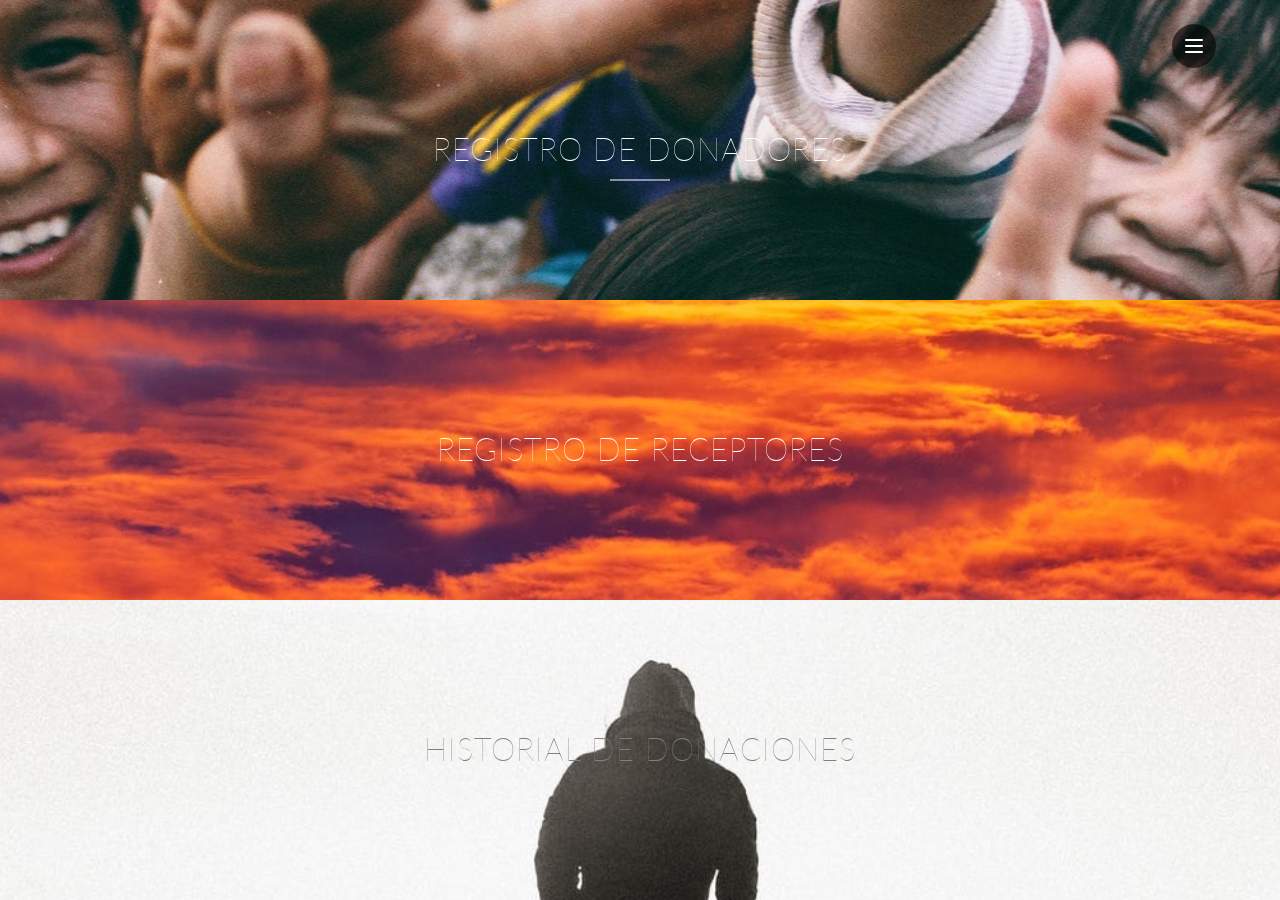
<file: web/admin-site/index.html>
<!doctype html>
<html lang="en" class="no-js">
	<head>
		<meta charset="UTF-8">
		<meta name="viewport" content="width=device-width, initial-scale=1">
		<link href='https://fonts.googleapis.com/css?family=Playfair+Display:700italic,700' rel='stylesheet' type='text/css'>
		<link rel="stylesheet" href="css/reset.css"> <!-- CSS reset -->
		<link rel="stylesheet" href="css/style.css"> <!-- Resource style -->
		<script src="js/modernizr.js"></script> <!-- Modernizr -->
		<!-- Bootstrap core CSS -->
		<link href="../vendor/bootstrap/css/bootstrap.min.css" rel="stylesheet">
		<!-- Custom fonts -->
                <link href="../vendor/font-awesome/css/font-awesome.min.css" rel="stylesheet" type="text/css">
	</head>
	<body>
            <header>
                <button class="cd-nav-trigger">Menu<span aria-hidden="true" class="cd-icon"></span></button>
            </header>
            <nav class="cd-primary-nav">
                <h1 class="welcome">Bievenido a Donadores Laguna</h1>
                <img src="./img/blood-drop.png" alt="blood" class="src">
            </nav>

            <div class="cd-projects-container">
                <ul>
                    <li class="single-project">
                        <div class="cd-title">
                            <h2 id="donor-register">Registro de Donadores</h2>
                        </div> <!-- .cd-title -->
                        <div class="cd-project-info">
                            <button id="btnDonadores" class="cd-scroll">Scroll down</button>

                            <div class="content-wrapper">
                                <div class="container">
                                    <div class="row">
                                        <div class="col-md-12">
                                            <i class="fa fa-search" aria-hidden="true"></i>
                                            <input type="text" class="search-bar" placeholder="Buscar...">
                                        </div>
                                    </div>
                                </div>
                                <table id="donadores" class="table" style="display: none">
                                    <thead class="thead-dark">
                                        <tr>
                                            <th scope="col">id</th>
                                            <th scope="col">Nombre</th>
                                            <th scope="col">Apellidos</th>
                                            <th scope="col">Fecha de Nacimiento</th>
                                            <th scope="col">Sexo</th>
                                            <th scope="col">Tipo de Sangre</th>
                                            <th scope="col">Email</th>
                                            <th scope="col">Teléfono</th>
                                            <th scope="col">Dirección</th>
                                            <th scope="col">CP</th>
                                        </tr>
                                    </thead>
                                    <tbody id="donadores-body">

                                    </tbody>
                                </table>
                                <div class="container" style="  align-items: center;   justify-content: center;   display: flex;">
                                    <button id="donador-btn" class="btn" style="display: none; font-size: large;   margin-top: 2em;   color: white;  background-color: orangered;">
                                        Agregar/Editar</button>
                                </div>
                            </div>
                        </div> <!-- .cd-project-info -->
                    </li>
                    <li class="single-project">
                        <div class="cd-title">
                            <h2 id="receptor-register">Registro de Receptores</h2>
                        </div> <!-- .cd-title -->
                        <div class="cd-project-info">
                            <button id="btnReceptores" class="cd-scroll">Scroll down</button>
                            <div class="content-wrapper">
                                <div class="container">
                                    <div class="row">
                                        <div class="col-md-12">
                                            <i class="fa fa-search" aria-hidden="true"></i>
                                            <input type="text" class="search-bar" placeholder="Buscar...">
                                        </div>
                                    </div>
                                </div>
                                <table id="receptores" class="table" style="display: none">
                                    <thead class="thead-dark">
                                        <tr>
                                            <th scope="col">id</th>
                                            <th scope="col">Nombre</th>
                                            <th scope="col">Apellidos</th>
                                            <th scope="col">Fecha de Nacimiento</th>
                                            <th scope="col">Sexo</th>
                                            <th scope="col">Sangre</th>
                                            <th scope="col">Diagonóstico</th>
                                            <th scope="col">Ubicación</th>
                                        </tr>
                                    </thead>
                                    <tbody id="receptores-body">

                                    </tbody>
                                </table>
                                <div class="container" style="  align-items: center;   justify-content: center;   display: flex;">
                                    <button id="agregarReceptor-btn" class="btn" style="display: none; font-size: large;   margin: 2em;   color: white;  background-color: orangered;">
                                        Agregar</button>
                                    <button id="editarReceptor-btn" class="btn" style="display: none; font-size: large;   margin: 2em;   color: white;  background-color: orangered;">
                                        Editar</button>
                                </div>
                            </div>
                        </div> <!-- .cd-project-info -->
                    </li>
                    <li class="single-project">
                        <div class="cd-title">
                            <h2 id="history-register">Historial de Donaciones</h2>
                        </div> <!-- .cd-title -->
                        <div class="cd-project-info">
                            <button id="btnDonaciones" class="cd-scroll">Scroll down</button>

                            <div class="content-wrapper">
                                <div class="container">
                                    <div class="row">
                                        <div class="col-md-12">
                                            <i class="fa fa-search" aria-hidden="true"></i>
                                            <input type="text" class="search-bar" placeholder="Buscar...">
                                        </div>
                                    </div>
                                </div>
                                <table id="donaciones" class="table" style="display: none">
                                    <thead class="thead-dark">
                                        <tr>
                                            <th scope="col">Id Receptor</th>
                                            <th scope="col">Receptor</th>
                                            <th scope="col">Id Donador</th>
                                            <th scope="col">Donador</th>
                                            <th scope="col">Id Donacion</th>
                                            <th scope="col">Fecha de Donación</th>
                                            <th scope="col">Ubicación</th>
                                            <th scope="col">Comentarios</th>
                                        </tr>
                                    </thead>
                                    <tbody id="donaciones-body">

                                    </tbody>
                                </table>
                                <div class="container" style="  align-items: center;   justify-content: center;   display: flex;">
                                    <button id="donacion-btn" class="btn" style="display: none; font-size: large;   margin-top: 2em;   color: white;  background-color: orangered;">
                                        Agregar/Editar</button>
                                </div>
                            </div>
                        </div> <!-- .cd-project-info -->
                    </li>
                </ul>
            </div> <!-- .cd-projects-container -->
            
            
            
            <!-- Modal -->
            <div class="modal fade" id="myModal" role="dialog">
              <div class="modal-dialog">

                <!-- Modal content-->
                <div class="modal-content">
                  <div class="modal-header">
                    <!--<button type="button" class="close" data-dismiss="modal">&times;</button>-->
                    <h4 class="modal-title">Receptores</h4>
                  </div>
                  <div class="modal-body">
                                                
                  </div>
                  <div class="modal-footer">
                    <button type="button"  class="btn btn-default" data-dismiss="modal">Cerrar</button>
                  </div>
                </div>

              </div>
            </div>
            
            
            <!-- Bootstrap core JavaScript -->
            <script src="../vendor/jquery/jquery.min.js"></script>
            <script>
                $(document).ready(function(){
                    $("#btnDonadores").click(function() {
                      $.get("../donadores", function(response){
                         $("#donadores-body").empty();
                         updateTable("donadores",response);
                         $("#donadores").show();
                         $("#donador-btn").show();
                       });  
                    });
                    
                    $("#btnReceptores").click(function() {
                      $.get("../receptores", function(response){
                            $("#receptores-body").empty();
                             updateTable("receptores",response);

                             $("#receptores").show();
                             $("#agregarReceptor-btn").show();
                             $("#editarReceptor-btn").show();
                              //console.log($tr.wrap('<p>').html());
                             });
                           
                           
                    });

                    $("#btnDonaciones").click(function() {
                      $.get("../donaciones", function(response){
                        
                            $("#donaciones-body").empty();
                            updateTable("donaciones",reponse);
                            $("#donaciones").show();
                            $("#donacion-btn").show();
                         });  
                    });
                    
                    
                   
                    $("#agregarReceptor-btn").click(function(){
                       $.ajax({
                            type:"GET",
                            dataType: 'html',
                            url: 'agregarReceptorModal.html',
                            success: function(html){
                                console.log(html);
                                $(".modal-body").html(html);
                                $("#receptor-form").submit(function(e){
                                    return false;
                                });
                                $("#receptor-submit").click(function(){
                                    var data = $("#receptor-form").serialize();
                                    console.log(data);
                                    $.post("../registroReceptor",data,function(message, status){
                                        console.log(message, status);
                                        console.log("Status: " + status);
                                        if (message){
                                            window.prompt(message);
                                        }
                                        if (status === "success") {
                                            $("#myModal").modal('hide');
                                            updateTable("receptores");
                                        }
                                    });
                                });
                                
                                
                            }
                          });
                       
                       $("#myModal").modal(); 
                    });
                    
                    $("#editarReceptor-btn").click(function(){
                       $.ajax({
                            type:"GET",
                            dataType: 'html',
                            url: 'editarReceptorModal.html',
                            success: function(html){
                                console.log(html);
                                $(".modal-body").html(html);
                                 $.get("../receptores", function(response){
                                   
                                     $.each(response, function(i, item) {
                                            $('#lista-receptores').append($('<option>').text(JSON.stringify(item))).attr('value', item.id);
                                     });
                                     
                                     $("#lista-receptores").change(function(){
                                         
                                         fillForm($("#lista-receptores").val(),"receptor");
                                     })
                                     
                                      //console.log($tr.wrap('<p>').html());
                                     });
                                $("#receptor-form").submit(function(e){
                                    return false;
                                });
                                $("#receptor-submit").click(function(){
                                    var data = $("#receptor-form").serialize();
                                    console.log(data);
                                    $.post("../registroReceptor",data,function(message, status){
                                        console.log(message, status);
                                        console.log("Status: " + status);
                                        if (message){
                                            window.prompt(message);
                                        }
                                        if (status === "success") {
                                            $("#myModal").modal('hide');
                                            updateTable("receptores");
                                        }
                                    });
                                });
                                
                                
                            }
                          });
                       
                       $("#myModal").modal(); 
                    });
                    
                    function fillForm(string,formId){
                        var receptor = JSON.parse(string);
                        $("#nombre-" + formId).val(receptor.nombre);
                        $("#apellidoP-" + formId).val(receptor.apellidos);
                        
                        $("#nacimiento-" + formId).val(receptor.fecha_nacimiento.toISOString());
                        $("#sexo-" + formId).val(receptor.sexo);
                        (receptor.sangre.includes("-")) ? $("#sangre1-" + formId).val("-") : $("#sangre1-" + formId).val("+");
                        var matches = receptor.sangre.match(/[a-zA-Z]+/);
                        $("#sangre2-" + formId).val(matches);
                        $("#diagnostico-" + formId).val(receptor.diagnostico);
                        $("#ubicacion-" + formId).val(receptor.ubicacion);
                    }
                    
                    function updateTable(id,response){
                        $.each(response, function(i, item) {
                            var $tr = $('<tr>').append(
                                $('<td>').text(item.id),    
                                $('<td>').text(item.nombre),
                                $('<td>').text(item.apellidos),
                                $('<td>').text(item.fecha_nacimiento),
                                $('<td>').text(item.sexo),
                                $('<td>').text(item.sangre),
                                $('<td>').text(item.diagnostico),
                                $('<td>').text(item.ubicacion)

                            ).appendTo('#' + id);
                        });
                    }

                });
            </script>
            <script src="../vendor/bootstrap/js/bootstrap.bundle.min.js"></script>

            <script src="js/main.js"></script> <!-- Resource jQuery -->
        </body>
</html>
</file>
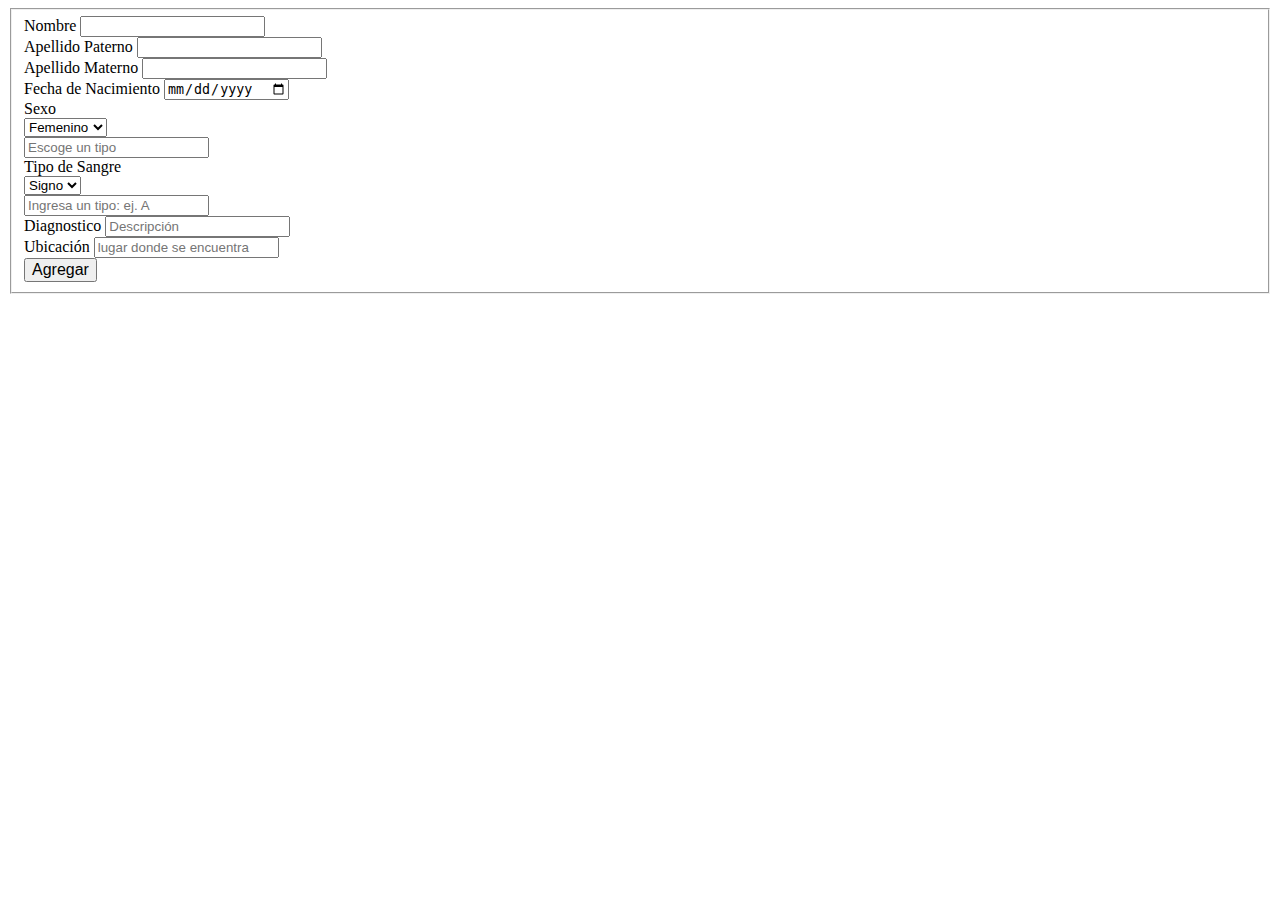
<file: web/admin-site/agregarReceptorModal.html>
<!DOCTYPE html>
<!--
To change this license header, choose License Headers in Project Properties.
To change this template file, choose Tools | Templates
and open the template in the editor.
-->
<form id="receptor-form" method="post">
                                <fieldset>
                                  <div class="form-group">
                                    <label for="tiempoElaboracion">Nombre</label>
                                    <input type="text" class="form-control" name="nombre" required>
                                  </div>
                                  <div class="form-group">
                                    <div class="container">
                                      <div class="row">
                                        <div class="col-md-6 first-last-name">
                                          <label for="tiempoElaboracion">Apellido Paterno</label>
                                          <input type="text" class="form-control" name="apellidoP" required>
                                        </div>
                                        <div class="col-md-6 second-last-name">
                                          <label for="tiempoElaboracion">Apellido Materno</label>
                                          <input type="text" class="form-control" name="apellidoM" required>
                                        </div>
                                      </div>
                                    </div>
                                    <div class="form-group date-time">
                                      <label for="exampleInputPassword1">Fecha de Nacimiento</label>
                                      <input type="date" name="nacimiento" class="form-control">
                                    </div>
                                    <div class="form-group">
                                      <label for="claveProyecto">Sexo</label><br>
                                      <div class="row">
                                        <div class="col-md-6">
                                          <select id="gender" class="form-control" name="sexo" required>
                                            <option value="F">Femenino</option>
                                            <option value="M">Masculino</option>
                                          </select>
                                        </div>
                                        <div class="col-md-6"><input type="text" class="form-control type-blood" placeholder="Escoge un tipo"></div>
                                      </div>
                                    </div>
                                    <div class="form-group">
                                      <label for="claveProyecto">Tipo de Sangre</label><br>
                                      <div class="row">
                                        <div class="col-md-6">
                                          <select id="blood-type" class="form-control" name="sangre1" required>
                                            <option value="hide">Signo</option>
                                            <option value="+"> + </option>
                                            <option value="-"> - </option>
                                          </select>
                                        </div>
                                        <div class="col-md-6"><input type="text" class="form-control type-blood" name="sangre2" placeholder="Ingresa un tipo: ej. A"></div>
                                      </div>
                                    </div>
                                    
                                    <div class="form-group">
                                      <label for="direccion">Diagnostico</label>
                                      <input type="text" name="diagnostico" class="form-control" placeholder="Descripción">
                                    </div>
                                    <div class="form-group">
                                      <label for="fechaInicio">Ubicación</label>
                                      <input type="text" name="ubicacion" class="form-control" placeholder="lugar donde se encuentra">
                                    </div>
                                    <div class="btn-section text-center">
                                      <button id="receptor-submit" style="font-size: medium;" class="text-center">Agregar</button>
                                      <div class="btn-section"></div>
                                    </div>
                                </fieldset>
                            </form>
</file>
<file: web/admin-site/css/style.css>
@import url('https://fonts.googleapis.com/css?family=Lato:400,400i,700');

/* -------------------------------- 

Primary style

-------------------------------- */
*, *::after, *::before {
  box-sizing: border-box;
}

html {
  font-size: 62.5%;
}

body {
  font-size: 1.6rem;
  font-family: "Lato", sans-serif;
  color: pink;
  background-color: #253031;
}

html, body {
  height: 100%;
}

a {
  color: #315659;
  text-decoration: none;
}

button {
  border: none;
  outline: none;
  cursor: pointer;
}

/* -------------------------------- 

 Header

-------------------------------- */
.cd-logo, .cd-nav-trigger {
  position: absolute;
  z-index: 3;
}

.cd-logo {
  top: 34px;
  left: 5%;
  -webkit-transition: opacity 0.3s, visibility 0.3s;
  -moz-transition: opacity 0.3s, visibility 0.3s;
  transition: opacity 0.3s, visibility 0.3s;
}
.cd-logo.project-open {
  opacity: 0;
  visibility: hidden;
}

.cd-nav-trigger {
  top: 24px;
  right: 5%;
  height: 44px;
  width: 44px;
  border-radius: 50%;
  background-color: rgba(0, 0, 0, 0.6);
  -webkit-transition: background 0.2s;
  -moz-transition: background 0.2s;
  transition: background 0.2s;
  /* image replacement */
  overflow: hidden;
  text-indent: 100%;
  white-space: nowrap;
  color: transparent;
}
.cd-nav-trigger .cd-icon,
.cd-nav-trigger .cd-icon::before,
.cd-nav-trigger .cd-icon::after {
  /* icon created in CSS */
  position: absolute;
  background-color: #FFFFFF;
  border-radius: 2px;
  /* Force Hardware Acceleration in WebKit */
  -webkit-transform: translateZ(0);
  -moz-transform: translateZ(0);
  -ms-transform: translateZ(0);
  -o-transform: translateZ(0);
  transform: translateZ(0);
  -webkit-backface-visibility: hidden;
  backface-visibility: hidden;
}
.no-touch .cd-nav-trigger:hover {
  background-color: rgba(0, 0, 0, 0.8);
}
.cd-nav-trigger .cd-icon {
  /* middle line of the menu icon */
  display: inline-block;
  width: 18px;
  height: 2px;
  left: 50%;
  top: 50%;
  bottom: auto;
  right: auto;
  -webkit-transform: translateX(-50%) translateY(-50%);
  -moz-transform: translateX(-50%) translateY(-50%);
  -ms-transform: translateX(-50%) translateY(-50%);
  -o-transform: translateX(-50%) translateY(-50%);
  transform: translateX(-50%) translateY(-50%);
  -webkit-transition: -webkit-transform 0.3s, background-color 0.3s;
  -moz-transition: -moz-transform 0.3s, background-color 0.3s;
  transition: transform 0.3s, background-color 0.3s;
}
.cd-nav-trigger .cd-icon::before, .cd-nav-trigger .cd-icon::after {
  /* upper and lower lines of the menu icon */
  content: '';
  top: 0;
  right: 0;
  width: 100%;
  height: 100%;
  -webkit-transition: -webkit-transform 0.3s;
  -moz-transition: -moz-transform 0.3s;
  transition: transform 0.3s;
}
.cd-nav-trigger .cd-icon::before {
  -webkit-transform: translateY(-6px);
  -moz-transform: translateY(-6px);
  -ms-transform: translateY(-6px);
  -o-transform: translateY(-6px);
  transform: translateY(-6px);
}
.cd-nav-trigger .cd-icon::after {
  -webkit-transform: translateY(6px);
  -moz-transform: translateY(6px);
  -ms-transform: translateY(6px);
  -o-transform: translateY(6px);
  transform: translateY(6px);
}
.cd-nav-trigger.project-open .cd-icon {
  /* user selects a projects - transform the icon into a 'X' */
  background-color: rgba(255, 255, 255, 0);
}
.cd-nav-trigger.project-open .cd-icon::before, .cd-nav-trigger.project-open .cd-icon::after {
  background-color: white;
}
.cd-nav-trigger.project-open .cd-icon::before {
  -webkit-transform: translateY(0) rotate(45deg);
  -moz-transform: translateY(0) rotate(45deg);
  -ms-transform: translateY(0) rotate(45deg);
  -o-transform: translateY(0) rotate(45deg);
  transform: translateY(0) rotate(45deg);
}
.cd-nav-trigger.project-open .cd-icon::after {
  -webkit-transform: translateY(0) rotate(-45deg);
  -moz-transform: translateY(0) rotate(-45deg);
  -ms-transform: translateY(0) rotate(-45deg);
  -o-transform: translateY(0) rotate(-45deg);
  transform: translateY(0) rotate(-45deg);
}
.cd-nav-trigger.nav-open .cd-icon {
  /* user opens the navigation - transform the icon into an arrow */
  -webkit-transform: translateY(-50%) translateX(-50%) rotate(90deg);
  -moz-transform: translateY(-50%) translateX(-50%) rotate(90deg);
  -ms-transform: translateY(-50%) translateX(-50%) rotate(90deg);
  -o-transform: translateY(-50%) translateX(-50%) rotate(90deg);
  transform: translateY(-50%) translateX(-50%) rotate(90deg);
}
.cd-nav-trigger.nav-open .cd-icon::after {
  -webkit-transform: translateX(-5px) translateY(3px) rotate(45deg) scaleX(0.5);
  -moz-transform: translateX(-5px) translateY(3px) rotate(45deg) scaleX(0.5);
  -ms-transform: translateX(-5px) translateY(3px) rotate(45deg) scaleX(0.5);
  -o-transform: translateX(-5px) translateY(3px) rotate(45deg) scaleX(0.5);
  transform: translateX(-5px) translateY(3px) rotate(45deg) scaleX(0.5);
}
.cd-nav-trigger.nav-open .cd-icon::before {
  -webkit-transform: translateX(-5px) translateY(-3px) rotate(-45deg) scaleX(0.5);
  -moz-transform: translateX(-5px) translateY(-3px) rotate(-45deg) scaleX(0.5);
  -ms-transform: translateX(-5px) translateY(-3px) rotate(-45deg) scaleX(0.5);
  -o-transform: translateX(-5px) translateY(-3px) rotate(-45deg) scaleX(0.5);
  transform: translateX(-5px) translateY(-3px) rotate(-45deg) scaleX(0.5);
}

/* -------------------------------- 

 Navigation

-------------------------------- */
.cd-primary-nav {
  position: absolute;
  z-index: 1;
  top: 0;
  left: 0;
  /* height = (100% - 9%) - 9% is the space taken by the projects when the navigation is open */
  height: 91%;
  width: 100%;
  overflow: auto;
  text-align: center;
  opacity: 0;
  -webkit-transition: opacity 0s 0.4s;
  -moz-transition: opacity 0s 0.4s;
  transition: opacity 0s 0.4s;
  /* vertically align its content */
  display: table;
  font-family: "Lato", sans-serif;
}
.cd-primary-nav ul {
  /* vertically align inside nav */
  display: table-cell;
  vertical-align: middle;
  -webkit-transform: translateY(50px);
  -moz-transform: translateY(50px);
  -ms-transform: translateY(50px);
  -o-transform: translateY(50px);
  transform: translateY(50px);
  -webkit-transition: -webkit-transform 0.4s;
  -moz-transition: -moz-transform 0.4s;
  transition: transform 0.4s;
}
.cd-primary-nav a {
  display: inline-block;
  padding: .4em 1em;
  border-radius: 4px;
  -webkit-transition: background 0.2s;
  -moz-transition: background 0.2s;
  transition: background 0.2s;
  color: #FFFFFF;
  font-family: "Playfair Display", serif;
  font-size: 2.4rem;
  font-weight: 700;
  -webkit-font-smoothing: antialiased;
  -moz-osx-font-smoothing: grayscale;
}
.no-touch .cd-primary-nav a:hover {
  background-color: #303e40;
}
.cd-primary-nav .cd-label {
  position: relative;
  margin: 2.4em 0 2em;
  color: #51696b;
  text-transform: uppercase;
  font-weight: 700;
  font-size: 1.2rem;
  letter-spacing: 1px;
}
.cd-primary-nav .cd-label::after {
  /* line below .cd-label*/
  content: '';
  position: absolute;
  left: 50%;
  right: auto;
  -webkit-transform: translateX(-50%);
  -moz-transform: translateX(-50%);
  -ms-transform: translateX(-50%);
  -o-transform: translateX(-50%);
  transform: translateX(-50%);
  bottom: -16px;
  height: 1px;
  width: 40px;
  background-color: currentColor;
}
.cd-primary-nav.nav-open {
  opacity: 1;
  -webkit-transition: opacity 0s;
  -moz-transition: opacity 0s;
  transition: opacity 0s;
  background: white !important;
}
.cd-primary-nav.nav-open ul {
  -webkit-transform: translateY(0);
  -moz-transform: translateY(0);
  -ms-transform: translateY(0);
  -o-transform: translateY(0);
  transform: translateY(0);
}
@media only screen and (min-width: 1170px) {
  .cd-primary-nav a {
    font-size: 4rem;
  }
}

/* -------------------------------- 

 Projects

-------------------------------- */
.cd-projects-container {
  height: 100%;
  width: 100vw;
  position: relative;
  overflow: hidden;
}
.cd-projects-container .single-project {
  position: absolute;
  z-index: 2;
  top: 0px;
  left: 0px;
  height: 100%;
  width: 100%;
  cursor: pointer;
  -webkit-transition: -webkit-transform 0.4s;
  -moz-transition: -moz-transform 0.4s;
  transition: transform 0.4s;
  /* Force hardware acceleration */
  -webkit-backface-visibility: hidden;
  backface-visibility: hidden;
  -webkit-transform: translateZ(0);
  -moz-transform: translateZ(0);
  -ms-transform: translateZ(0);
  -o-transform: translateZ(0);
  transform: translateZ(0);
}
.cd-projects-container .single-project:nth-of-type(2) {
  -webkit-transform: translateY(33.3333333333%);
  -moz-transform: translateY(33.3333333333%);
  -ms-transform: translateY(33.3333333333%);
  -o-transform: translateY(33.3333333333%);
  transform: translateY(33.3333333333%);
}
.cd-projects-container .single-project:nth-of-type(3) {
  -webkit-transform: translateY(66.6666666667%);
  -moz-transform: translateY(66.6666666667%);
  -ms-transform: translateY(66.6666666667%);
  -o-transform: translateY(66.6666666667%);
  transform: translateY(66.6666666667%);
}
.cd-projects-container .single-project.selected {
  /* selected project */
  cursor: auto;
  -webkit-transform: translateY(0);
  -moz-transform: translateY(0);
  -ms-transform: translateY(0);
  -o-transform: translateY(0);
  transform: translateY(0);
}
.cd-projects-container .single-project.selected ~ li {
  /* hide siblings projects */
  -webkit-transform: translateY(100%);
  -moz-transform: translateY(100%);
  -ms-transform: translateY(100%);
  -o-transform: translateY(100%);
  transform: translateY(100%);
}
.cd-projects-container.nav-open .single-project {
  box-shadow: 0 0 30px rgba(0, 0, 0, 0.5);
  -webkit-transform: translateY(91%);
  -moz-transform: translateY(91%);
  -ms-transform: translateY(91%);
  -o-transform: translateY(91%);
  transform: translateY(91%);
}
.cd-projects-container.nav-open .single-project:nth-of-type(2) {
  -webkit-transform: translateY(94%);
  -moz-transform: translateY(94%);
  -ms-transform: translateY(94%);
  -o-transform: translateY(94%);
  transform: translateY(94%);
}
.cd-projects-container.nav-open .single-project:nth-of-type(3) {
  -webkit-transform: translateY(97%);
  -moz-transform: translateY(97%);
  -ms-transform: translateY(97%);
  -o-transform: translateY(97%);
  transform: translateY(97%);
}
.cd-projects-container.nav-open:hover .single-project {
  -webkit-transform: translateY(88%);
  -moz-transform: translateY(88%);
  -ms-transform: translateY(88%);
  -o-transform: translateY(88%);
  transform: translateY(88%);
}
.cd-projects-container.nav-open:hover .single-project:nth-of-type(2) {
  -webkit-transform: translateY(92%);
  -moz-transform: translateY(92%);
  -ms-transform: translateY(92%);
  -o-transform: translateY(92%);
  transform: translateY(92%);
}
.cd-projects-container.nav-open:hover .single-project:nth-of-type(3) {
  -webkit-transform: translateY(96%);
  -moz-transform: translateY(96%);
  -ms-transform: translateY(96%);
  -o-transform: translateY(96%);
  transform: translateY(96%);
}

.cd-title {
  position: relative;
  z-index: 1;
  height: 33.3333333333%;
  width: 100vw;
  text-align: center;
  /* vertical align its content */
  display: table;
  font-family: "Lato", sans-serif;
}
.cd-title::before {
  /* background image */
  content: '';
  position: absolute;
  top: 0;
  left: 0;
  height: 300%;
  width: 100%;
  background-position: center center;
  background-repeat: no-repeat;
}
.cd-title::after {
  /* line below title -  visible on hover */
  content: '';
  position: absolute;
  left: 50%;
  top: calc(50% + 30px);
  -webkit-transform: translateX(-50%) translateY(-50%) scaleX(0);
  -moz-transform: translateX(-50%) translateY(-50%) scaleX(0);
  -ms-transform: translateX(-50%) translateY(-50%) scaleX(0);
  -o-transform: translateX(-50%) translateY(-50%) scaleX(0);
  transform: translateX(-50%) translateY(-50%) scaleX(0);
  height: 1px;
  width: 60px;
  background-color: #FFFFFF;
  -webkit-transition: -webkit-transform 0.2s;
  -moz-transition: -moz-transform 0.2s;
  transition: transform 0.2s;
}
.single-project:nth-of-type(1) .cd-title {
  background-color: #2978A0;
}
.single-project:nth-of-type(1) .cd-title::before {
  background-image: url(../img/happy-kids.jpeg);
}
.single-project:nth-of-type(2) .cd-title {
  background-color: #315659;
}
.single-project:nth-of-type(2) .cd-title::before {
  background-image: url(../img/parallax.jpeg);
}
.single-project:nth-of-type(3) .cd-title {
  background-color: #BCAB79;
}
.single-project:nth-of-type(3) .cd-title::before {
  background-image: url(../img/footer-img.jpeg);
}
.single-project:nth-of-type(1) .cd-title::before, .single-project:nth-of-type(2) .cd-title::before, .single-project:nth-of-type(3) .cd-title::before {
  background-size: cover;
}
.cd-title h2 {
  position: relative;
  z-index: 1;
  font-size: 2.5rem;
  font-weight: 700;
  color: #FFFFFF;
  font-family: "Playfair Display", serif;
  /* vertical align inside .cd-title */
  display: table-cell;
  vertical-align: middle;
  -webkit-transition: -webkit-transform 0.4s;
  -moz-transition: -moz-transform 0.4s;
  transition: transform 0.4s;
  /* Force hardware acceleration */
  -webkit-backface-visibility: hidden;
  backface-visibility: hidden;
  -webkit-transform: translateZ(0);
  -moz-transform: translateZ(0);
  -ms-transform: translateZ(0);
  -o-transform: translateZ(0);
  transform: translateZ(0);
}
.no-touch .cd-title:hover::after {
  -webkit-transform: translateX(-50%) translateY(-50%) scaleX(1);
  -moz-transform: translateX(-50%) translateY(-50%) scaleX(1);
  -ms-transform: translateX(-50%) translateY(-50%) scaleX(1);
  -o-transform: translateX(-50%) translateY(-50%) scaleX(1);
  transform: translateX(-50%) translateY(-50%) scaleX(1);
}
.no-touch .selected .cd-title:hover::after {
  -webkit-transition: -webkit-transform 0s;
  -moz-transition: -moz-transform 0s;
  transition: transform 0s;
  -webkit-transform: translateX(-50%) translateY(-50%) scaleX(0);
  -moz-transform: translateX(-50%) translateY(-50%) scaleX(0);
  -ms-transform: translateX(-50%) translateY(-50%) scaleX(0);
  -o-transform: translateX(-50%) translateY(-50%) scaleX(0);
  transform: translateX(-50%) translateY(-50%) scaleX(0);
}
.selected .cd-title h2 {
  /* vertically center h2 in the full-height image*/
  -webkit-transform: translateY(100%);
  -moz-transform: translateY(100%);
  -ms-transform: translateY(100%);
  -o-transform: translateY(100%);
  transform: translateY(100%);
}
@media only screen and (min-width: 1170px) {
  .cd-title h2 {
    font-size: 3.6rem;
  }
}

.cd-project-info {
  position: absolute;
  z-index: 2;
  top: 0;
  left: 0;
  width: 100%;
  height: 100%;
  overflow: auto;
  opacity: 0;
  visibility: hidden;
  -webkit-transition: opacity 0.4s, visibility 0.4s;
  -moz-transition: opacity 0.4s, visibility 0.4s;
  transition: opacity 0.4s, visibility 0.4s;
}
.cd-project-info::before {
  /* use to push the .content-wrapper below the intro project image */
  content: '';
  display: block;
  height: 100%;
  width: 100%;
  pointer-events: none;
}
.cd-project-info .content-wrapper {
  position: relative;
  z-index: 2;
  padding: 2em 0 3em;
  background-color: #FFFFFF;
}
.cd-project-info .content-wrapper > * {
  width: 90%;
  max-width: 800px;
  margin: 0 auto;
  color: #253031;
}
.cd-project-info .content-wrapper p {
  margin-bottom: 2em;
  line-height: 2;
}
.selected .cd-project-info {
  -webkit-overflow-scrolling: touch;
  opacity: 1;
  visibility: visible;
  -webkit-transition: opacity 0s, visibility 0s;
  -moz-transition: opacity 0s, visibility 0s;
  transition: opacity 0s, visibility 0s;
}
.cd-project-info.has-boxshadow .content-wrapper {
  /* add a box-shadow while scrolling over the background image */
  box-shadow: 0 -5px 30px rgba(0, 0, 0, 0.2);
}
@media only screen and (min-width: 1170px) {
  .cd-project-info .content-wrapper {
    padding: 4em 0;
  }
  .cd-project-info .content-wrapper p {
    font-size: 1.8rem;
  }
}

.cd-scroll {
  /* scroll down arrow */
  position: fixed;
  z-index: 1;
  top: calc(100% - 100px);
  left: 50%;
  right: auto;
  -webkit-transform: translateX(-50%);
  -moz-transform: translateX(-50%);
  -ms-transform: translateX(-50%);
  -o-transform: translateX(-50%);
  transform: translateX(-50%);
  height: 48px;
  width: 48px;
  /* replace text with image */
  text-indent: 100%;
  overflow: hidden;
  white-space: nowrap;
  color: transparent;
  background: transparent url(../img/cd-arrow.svg) no-repeat center center;
  opacity: 0;
  visibility: hidden;
  -webkit-transition: opacity 0.4s, visibility 0.4s;
  -moz-transition: opacity 0.4s, visibility 0.4s;
  transition: opacity 0.4s, visibility 0.4s;
}
.project-open .cd-scroll {
  opacity: 1;
  visibility: visible;
  -webkit-animation: cd-translate 1.2s 0.4s;
  -moz-animation: cd-translate 1.2s 0.4s;
  animation: cd-translate 1.2s 0.4s;
  -webkit-animation-iteration-count: 2;
  -moz-animation-iteration-count: 2;
  animation-iteration-count: 2;
}
.project-open .has-boxshadow .cd-scroll {
  opacity: 0;
  visibility: hidden;
}

@-webkit-keyframes cd-translate {
  0% {
    -webkit-transform: translateX(-50%);
  }
  50% {
    -webkit-transform: translateY(10px) translateX(-50%);
  }
  100% {
    -webkit-transform: translateX(-50%);
  }
}
@-moz-keyframes cd-translate {
  0% {
    -moz-transform: translateX(-50%);
  }
  50% {
    -moz-transform: translateY(10px) translateX(-50%);
  }
  100% {
    -moz-transform: translateX(-50%);
  }
}
@keyframes cd-translate {
  0% {
    -webkit-transform: translateX(-50%);
    -moz-transform: translateX(-50%);
    -ms-transform: translateX(-50%);
    -o-transform: translateX(-50%);
    transform: translateX(-50%);
  }
  50% {
    -webkit-transform: translateY(10px) translateX(-50%);
    -moz-transform: translateY(10px) translateX(-50%);
    -ms-transform: translateY(10px) translateX(-50%);
    -o-transform: translateY(10px) translateX(-50%);
    transform: translateY(10px) translateX(-50%);
  }
  100% {
    -webkit-transform: translateX(-50%);
    -moz-transform: translateX(-50%);
    -ms-transform: translateX(-50%);
    -o-transform: translateX(-50%);
    transform: translateX(-50%);
  }
}
/* -------------------------------- 

 Support for no js 

-------------------------------- */
.no-js .cd-nav-trigger, .no-js .cd-scroll {
  display: none;
}

.no-js .cd-primary-nav {
  position: relative;
  height: auto;
  min-height: 94px;
  display: block;
  opacity: 1;
}
.no-js .cd-primary-nav::after {
  clear: both;
  content: "";
  display: table;
}
.no-js .cd-primary-nav ul {
  display: block;
  padding-left: calc(5% + 60px);
  float: right;
  -webkit-transform: translateY(0);
  -moz-transform: translateY(0);
  -ms-transform: translateY(0);
  -o-transform: translateY(0);
  transform: translateY(0);
}
.no-js .cd-primary-nav ul::after {
  clear: both;
  content: "";
  display: table;
}
.no-js .cd-primary-nav li {
  display: inline-block;
  float: left;
  margin-top: 1.4em;
}
.no-js .cd-primary-nav li.cd-label {
  display: none;
}
.no-js .cd-primary-nav a {
  font-size: 1.6em;
}

.no-js .cd-projects-container {
  height: auto;
}
.no-js .cd-projects-container .single-project {
  position: relative;
  -webkit-transform: translateY(0);
  -moz-transform: translateY(0);
  -ms-transform: translateY(0);
  -o-transform: translateY(0);
  transform: translateY(0);
  top: 0;
  cursor: auto;
}
.no-js .cd-projects-container .cd-title {
  height: 300px;
}
.no-js .cd-projects-container .cd-title::before {
  height: 300px;
}
.no-js .cd-projects-container h2 {
  -webkit-transform: translateY(0);
  -moz-transform: translateY(0);
  -ms-transform: translateY(0);
  -o-transform: translateY(0);
  transform: translateY(0);
}
.no-js .cd-projects-container h2::after {
  display: none;
}

.no-js .cd-project-info {
  position: relative;
  height: auto;
  top: 0;
  -webkit-transform: translateY(0);
  -moz-transform: translateY(0);
  -ms-transform: translateY(0);
  -o-transform: translateY(0);
  transform: translateY(0);
  opacity: 1;
  visibility: visible;
}
.no-js .cd-project-info .content-wrapper {
  margin-top: 0;
}

#donor-register, 
#receptor-register, 
#history-register {
  font-family: "Lato", sans-serif;
  font-size: 31px;
  font-weight: 100;
  letter-spacing: 1px;
  text-transform: uppercase;
}

.cd-projects-container {
  background: white;
}

#history-register {
  color: grey;
}

.welcome {
    font-family: "Lato", sans-serif;
    color: black;
    margin-top: 310px;
    font-size: 57px;
    opacity: 0.6;
}

table {
    background: black;
    color: white !important;
    max-width: 60% !important;
}

.search-bar {
    margin-bottom: 40px;
    margin-left: 690px;
    padding: 10px 60px;
    border: 1px solid grey;
    border-radius: 20px;
}

th, td {
  padding: 15px;
  text-align: left;
}

.fa-search:before {
  font-size: 20px;
}

/* Benefits section */
#benefits {
  padding-top: 0;
  padding-bottom: 100px;
  background: white;
  color: black;
  font-family: "Lato", sans-serif;

}

.general-title {
  text-align: center;
    margin-top: 60px;
    font-weight: 100;
    font-family: "Lato", sans-serif;
}

.icon {
  margin-top: 30px;
}

.fa-heart-o:before, 
.fa-arrow-circle-down:before, 
.fa-male:before {
    font-size: 40px;
    font-weight: bolder;
    color: white;
}

.heart {
  text-align: center;
}

#circle {
  margin: 0 auto;
  width: 100px;
  height: 100px;
  background: linear-gradient(to right, rgb(162, 1, 27), rgb(173, 38, 50));
  -moz-border-radius: 50px;
  -webkit-border-radius: 50px;
  border-radius: 50px;
  margin-bottom: 30px !important;
}

.benefits-title-txt {
  font-weight: bolder;
  font-size: 18px;
}

.benefits-txt {
  font-size: 15px;
    padding-left: 30px;
    padding-right: 30px;
}

td {
  color: black; 
  background: white;
}
</file>
